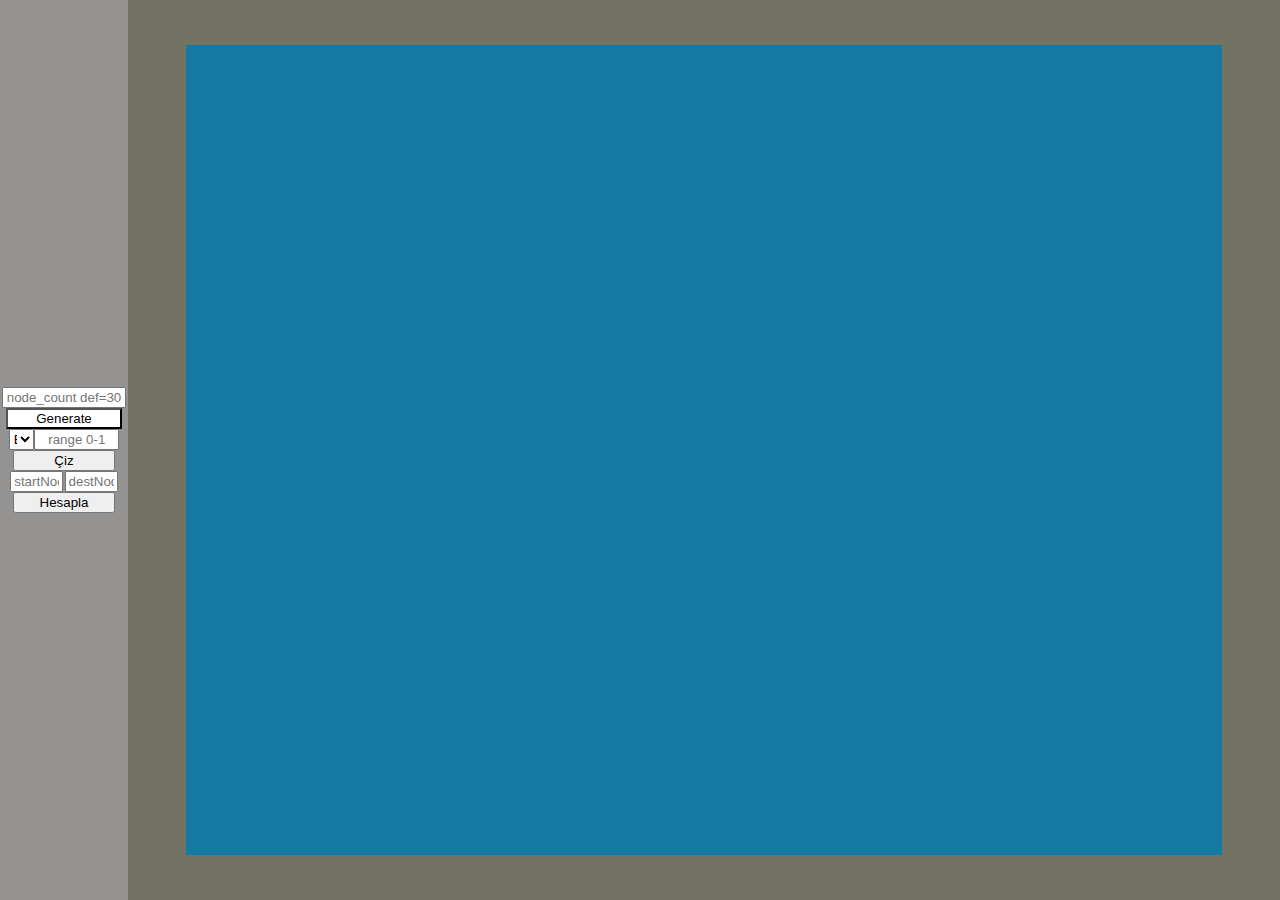
<file: index.html>
<!DOCTYPE html>

<html>

<head>


<link rel = "stylesheet" href = "style.css">
</head>


<body>
    <div id = "tool_bar">
        <input type = "text" id = "node_count" placeholder="node_count def=30">
        <button id = "graphGenerator"> Generate</button>
        <div id = "func_params"><select id = "type" >
            <option id = "endosrenyl" >Endos</option>
            <option id = "barabasi" >Barabasi</option>
        </select>
        <input type = "number" id = "params" placeholder="range 0-1"> 
    </div>
            <div id = "paint_area">
                <button id = "paint">Çiz</button>
            </div>

            <div id = "calculater_func">
                    <input type = "number" id = "startNode" class = "inputs" placeholder="startNode">
                    <input type = "number" id = "destNode" class = "inputs" placeholder="destNode">
            </div>
            <button id = "calculate">Hesapla</button>


    </div>
    <div id = "main_div">
        <div id = "node_area">
            
        </div>

    </div>

    


      <script src = "script.js" type = "module"></script>
</body>







</html>
</file>
<file: style.css>
html {
  height: 100%;
  width: 100%;

}
body{
  height: 100%;
  width: 100%;
  display: flex;
  flex-direction: row;
  margin : 0 ; 
}
input[type="number"]::-webkit-inner-spin-button, 
input[type="number"]::-webkit-outer-spin-button {
  -webkit-appearance: none;
  margin: 0;
}
#tool_bar{
  background-color: rgb(149, 146, 146);
  height: 100%;
  width: 10%;
  display: flex;
  justify-content: center;
  align-items: center;
}
#main_div{
  background-color: rgb(115, 115, 99);
  height: 100%;
  width: 90%;
  display: flex;
 justify-content: center;
 align-items: center;
}
#graphGenerator{
  background-color: white;
  width: 10%;
  width: 90%;
}
#node_area{
  background-color: rgb(21, 122, 161);
  position: relative;
  display: flex;
  width: 90%;
  height: 90%;
}
#tool_bar{
  display: flex;
  flex-direction: column;

}
#node_count{
  width: 90%;
  text-align: center;
  
}
.nodes{
  background-color: black;
  border: 10%;
  width: 16px;
  height: 16px;
  z-index: 6;
  position: absolute;
  border-radius: 50%;
  display: flex;
  align-items: center;
  justify-content: center;
  font-size: 75%;
  font-family: Arial, Helvetica, sans-serif;
}
.edges {
  background-color: white; 
  color: white;
  z-index: 4;
  position: absolute ; 
}
#func_params{
  display: flex;
  flex-direction: row;
  justify-content: center;
}
#type {
  width: 20%;
}
#params{
  width: 60%;
  text-align: center;
}
#paint_area{
  width: 100%;
  display: flex;
  justify-content: center;
}
#paint{
  width: 80%;
}

#calculater_func{
  display: flex;
  flex-direction: row;
  justify-content: space-between;
  padding-left: 8%;
  padding-right: 8%;
}
.inputs {
  width: 42%;
  text-align: center;
}
#calculate{
  width: 80%;
}
</file>
